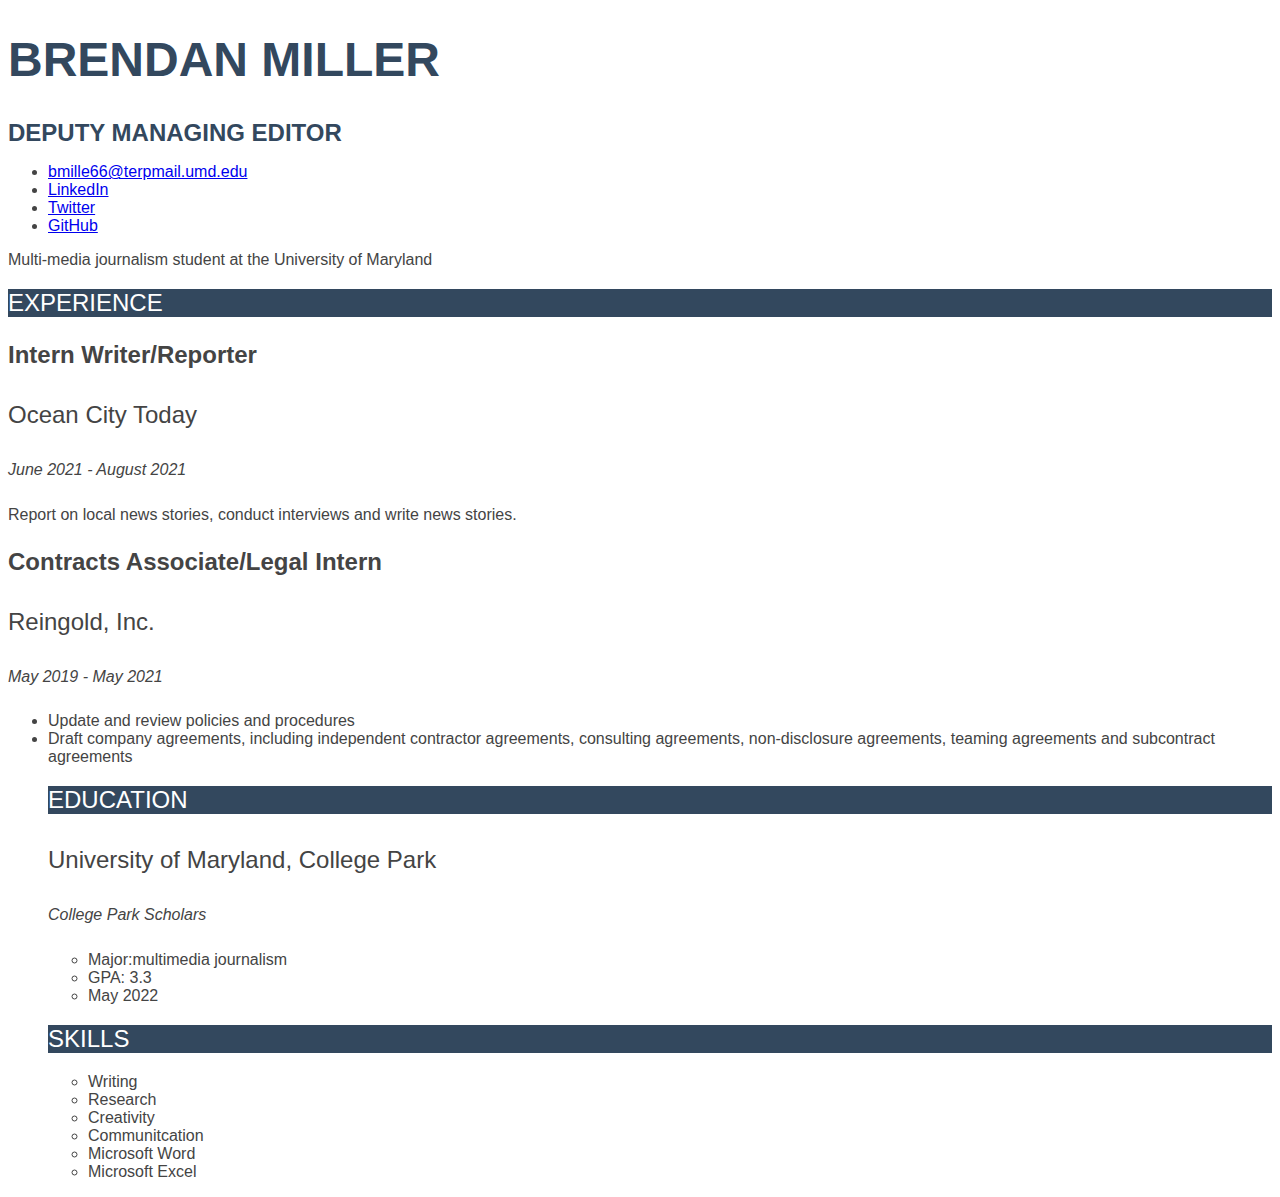
<file: basic-resume/index.html>
<!DOCTYPE html>
<html lang="en">

<head>
<title> Brendan Miller Resume</title>
<link rel="stylesheet" href="style.css">
</head>

<body>
	<h1>Brendan Miller</h1>
	<b>Deputy Managing Editor</b>
	<br>
	

	<ul>
		<li><a href="mailto:bmille66@terpmail.umd.edu" target="_blank">bmille66@terpmail.umd.edu</a></li>
		<li><a href="https://www.linkedin.com/in/brendan-miller-9a0a78143/" target="_blank"> LinkedIn </a></li>
		<li><a href="https://mobile.twitter.com/brendanmiller19" target="_blank"> Twitter </a></li>
		<li><a href="https://github.com/Bmille66" target="_blank"> GitHub </a></li>
	</ul>

	<p>Multi-media journalism student at the University of Maryland</p>

	<h2>Experience</h2>

		<h3>Intern Writer/Reporter</h3>
		<h4>Ocean City Today</h4>
		<h5>June 2021 - August 2021</h5>
		<p>Report on local news stories, conduct interviews and write news stories.</P>

		<h3>Contracts Associate/Legal Intern</h3>
		<h4>Reingold, Inc.</h4>
		<h5>May 2019 - May 2021</h5>
		<ul>
			<li>Update and review policies and procedures</li>
			<li>Draft company agreements, including independent contractor agreements, consulting agreements, 
			non-disclosure agreements, teaming agreements and subcontract agreements</li>

	<h2>Education</h2>

		<h4>University of Maryland, College Park</h4>
		<h5>College Park Scholars</h5>
		<ul>
			<li>Major:multimedia journalism</li>
			<li>GPA: 3.3</li>
			<li>May 2022</li>
		</ul>

	<h2>Skills</h2>
		<ul>
			<li>Writing</li>
			<li>Research</li>
			<li>Creativity</li>
			<li>Communitcation</li>
			<li>Microsoft Word</li>
			<li>Microsoft Excel</li>
		</ul>

</body>

</html>
</file>
<file: basic-resume/style.css>
body {
	font-family: Open Sans, Arial, Sans-Serif;
	font-size:1em;
	color: #444;
	font-weight: 400;
}

h1{
	font-size: 3em;
	color: #33485e;
	text-transform: uppercase;
}

img {
	display:none;
}

b{
	text-transform: uppercase;
	font-size: 1.5em;
	color: #33485e;
}

h2 {
	font-size: 1.5em;
	text-transform: uppercase;
	background-color: #33485e;
	color: white;
	font-weight: 400;
}

h3 {
	font-weight: 600;
	font-size: 1.5em
}

h4 {
	font-weight: 400;
	font-size: 1.5em;
}

h5 {
	font-weight: 400;
	font-style: italic;
	font-size: 1em;
}

ul li {
	font-size: 1em
}
</file>
